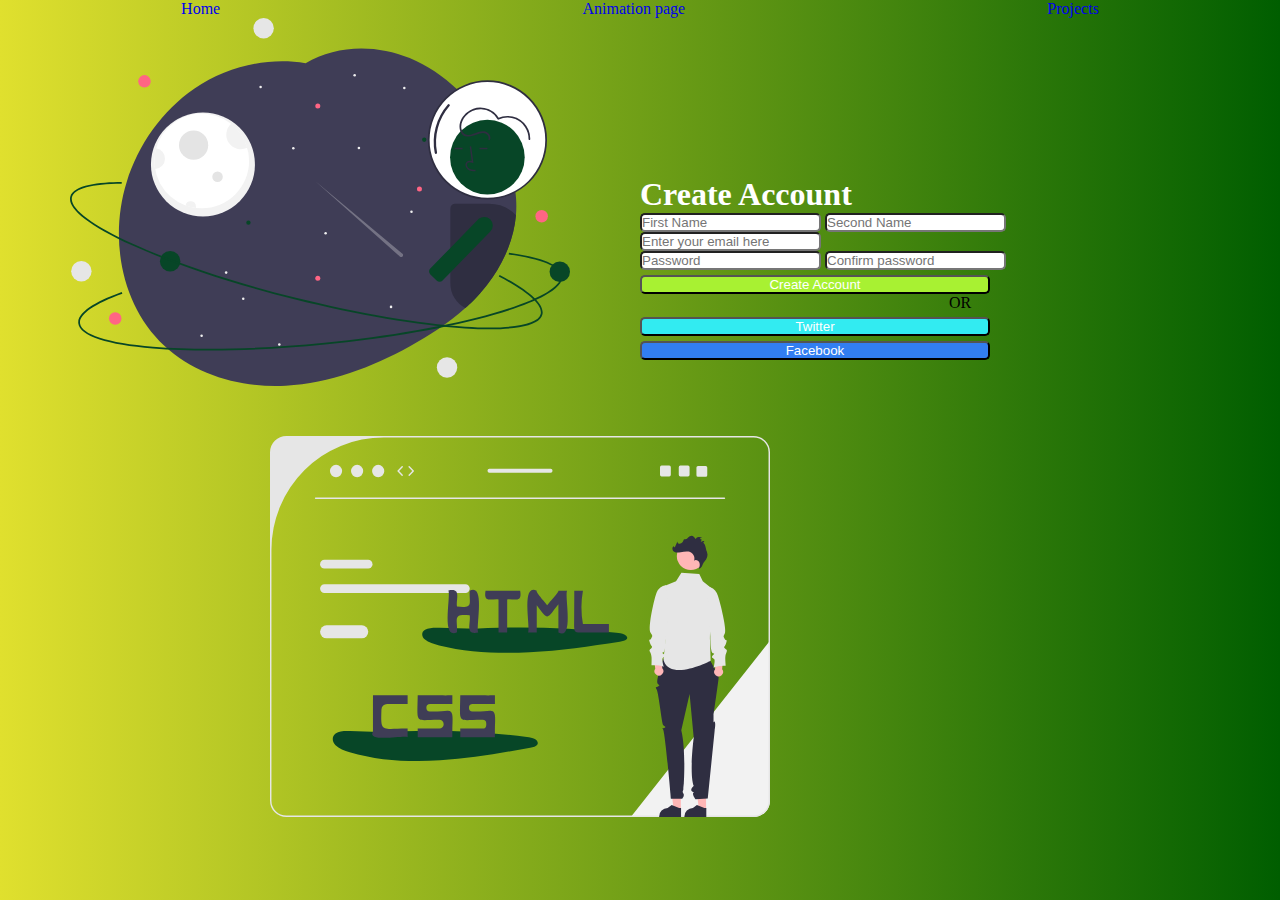
<file: 02trial/index.html>
<!DOCTYPE html>
<html lang="en">

<head>
    <meta charset="UTF-8">
    <meta http-equiv="X-UA-Compatible" content="IE=edge">
    <meta name="viewport" content="width=device-width, initial-scale=1.0">
    <title>Practice</title>
    <link rel="stylesheet" href="css/style.css">
</head>

<body>
    <nav class="nav-links">
        <a class="nav nav-item" href="#">Home</a>
        <a class="nav nav-item" href="#">Animation page</a>
        <a class="nav nav-item" href="#">Projects</a>

    </nav>
    <main>
        <div class="row">
            <section class="flex">
                <img src="images/stars.svg" alt="stars" class="img-one">
                <img src="images/website.svg" alt="site" class="img-two">

            </section>

            <section class="flex form-section">
                <div class="col">
                    <form class="form" method="post">
                        <h1>Create Account</h1>
                        <div>
                            <input type="text" placeholder="First Name" class="input">
                            <input type="text" placeholder="Second Name" class="input">
                        </div>
                        <div>
                            <input type="email" placeholder="Enter your email here" class="input">
                        </div>
                        <div>
                            <input type="password" placeholder="Password" class="input">
                            <input type="text" placeholder="Confirm password" class="input">
                        </div>
                        <button class="btn btn-submit">Create Account</button>
                    </form>
                    <div class="divider">OR</div>
                    <button class="btn btn-Twitter">Twitter</button>
                    <button class="btn btn-Facebook">Facebook</button>
                </div>
            </section>

        </div>
    </main>
</body>

</html>
</file>
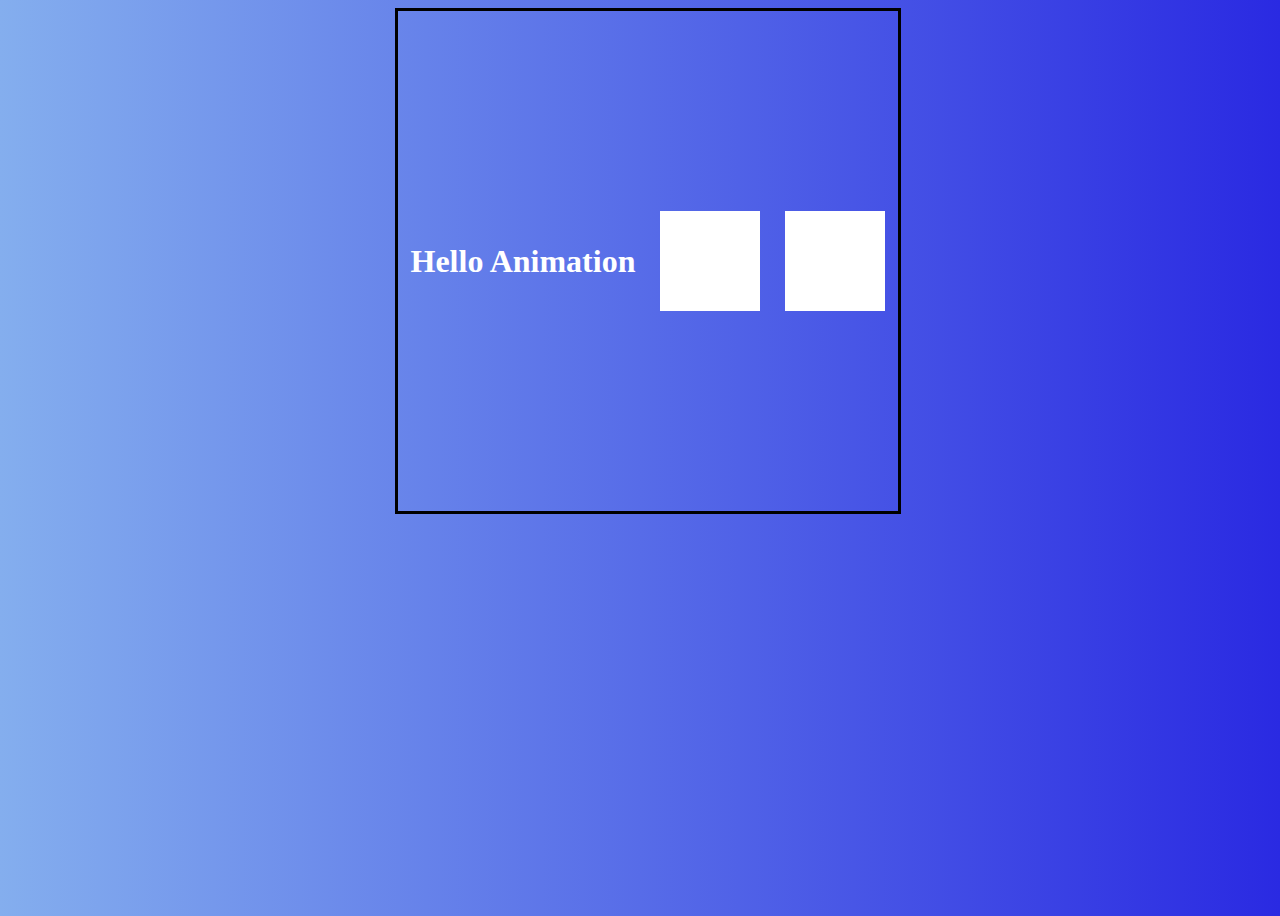
<file: 08animation/index.html>
<!DOCTYPE html>
<html lang="en">

<head>
    <meta charset="UTF-8">
    <meta http-equiv="X-UA-Compatible" content="IE=edge">
    <meta name="viewport" content="width=device-width, initial-scale=1.0">
    <title>Animation</title>
    <link rel="stylesheet" href="https://cdnjs.cloudflare.com/ajax/libs/animate.css/4.1.1/animate.min.css" />
    <link rel="stylesheet" href="styles.css">
</head>

<body>
    <div class="container">
        <div class="wrapper">
            <h1 class="animate__animated animate__bounce">Hello Animation</h1>
            <div class="left"></div>
            <div class="right"></div>
        </div>
    </div>
</body>

</html>
</file>
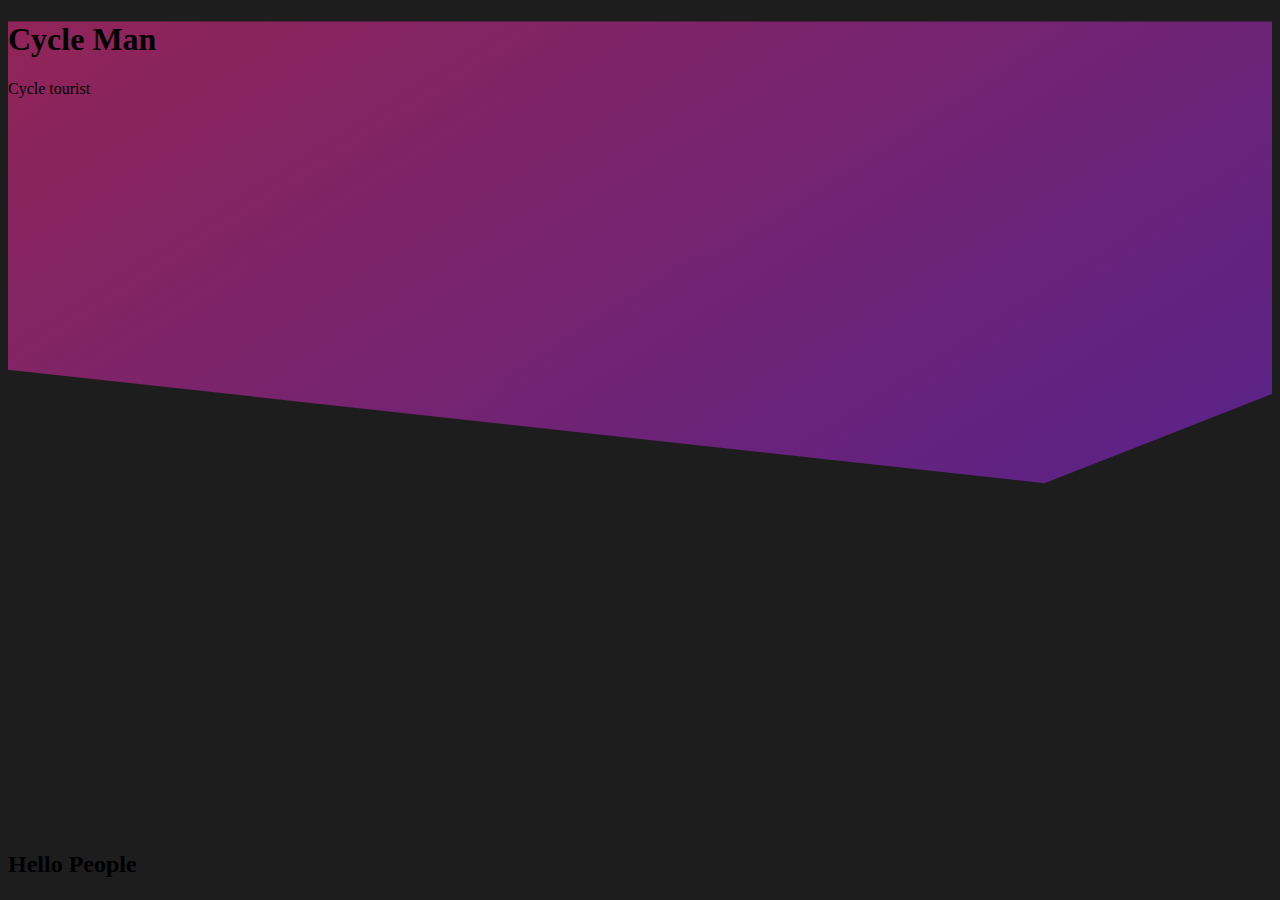
<file: 09razorpaystyle/index.html>
<!DOCTYPE html>
<html lang="en">

<head>
    <meta charset="UTF-8">
    <meta http-equiv="X-UA-Compatible" content="IE=edge">
    <meta name="viewport" content="width=device-width, initial-scale=1.0">
    <title>Razopay</title>
    <link rel="stylesheet" href="styles.css">
</head>

<body>
    <header>
        <h1>Cycle Man</h1>
        <p>Cycle tourist</p>
    </header>
    <h2>Hello People</h2>

</body>

</html>
</file>
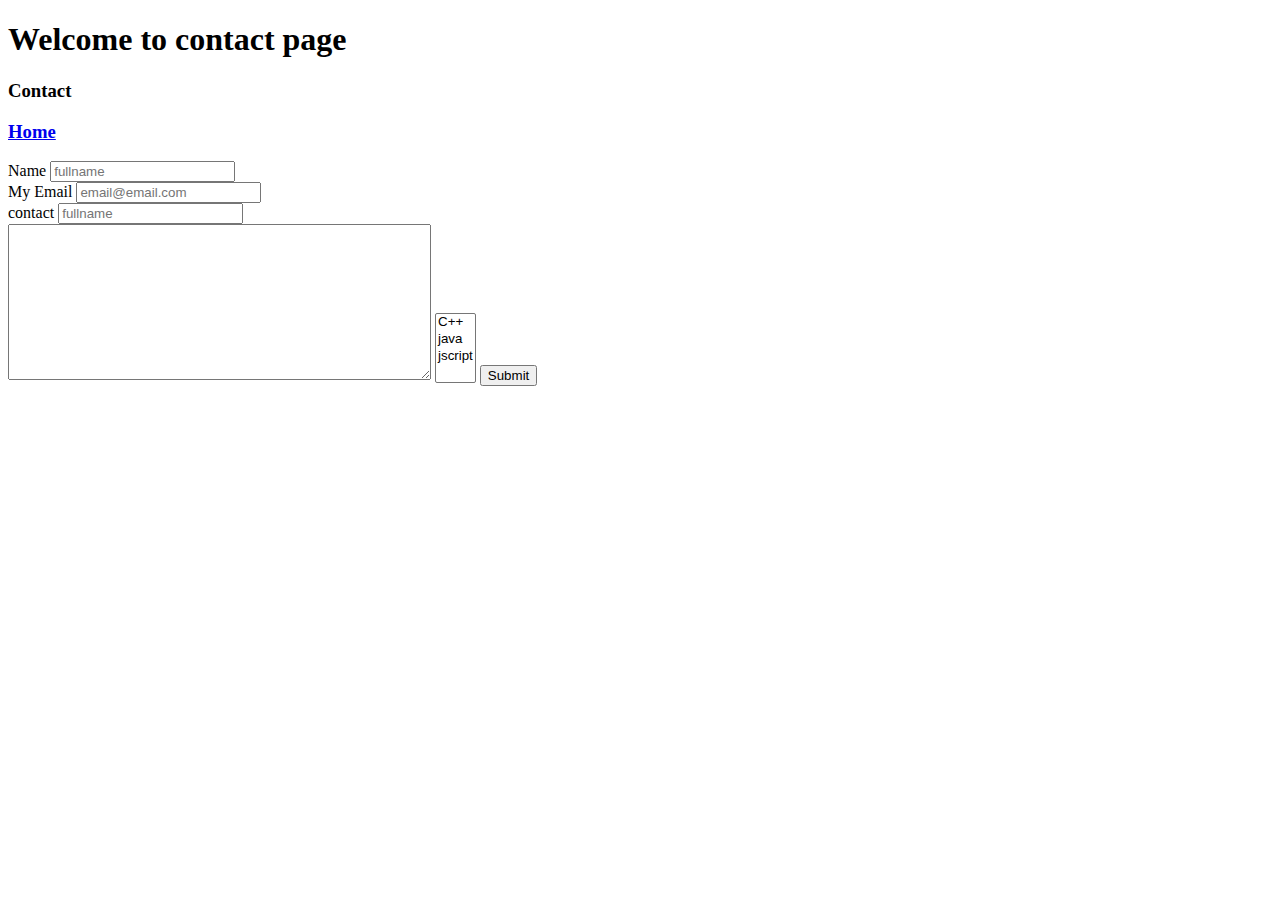
<file: 03html/contact/contact.html>
<!DOCTYPE html>
<html lang="en">

<head>
    <meta charset="UTF-8">
    <meta http-equiv="X-UA-Compatible" content="IE=edge">
    <meta name="viewport" content="width=device-width, initial-scale=1.0">
    <title>Document</title>
</head>

<body>
    <h1>Welcome to contact page</h1>
    <h3>Contact</h3>
    <h3> <a href="../index.html">Home</a></h3>
    <div id="contact-form">
        <form action="" method="post">
            <label for="fullname">Name</label>
            <input type="text" name="fullname" placeholder="fullname"><br>
            <label for="Email">My Email</label>
            <input type="email" name="email" placeholder="email@email.com"><br>
            <label for="contact">contact</label>
            <input type="number" name="fullname" placeholder="fullname"><br>
            <textarea name="details" id="" cols="50" rows="10"></textarea>

            <select name="language" id="" multiple>
                <option value="CPP">C++</option>
                <option value="Java">java</option>
                <option value="js">jscript</option>
            </select>


            <button type="submit">Submit</button>

        </form>
    </div>
</body>

</html>
</file>
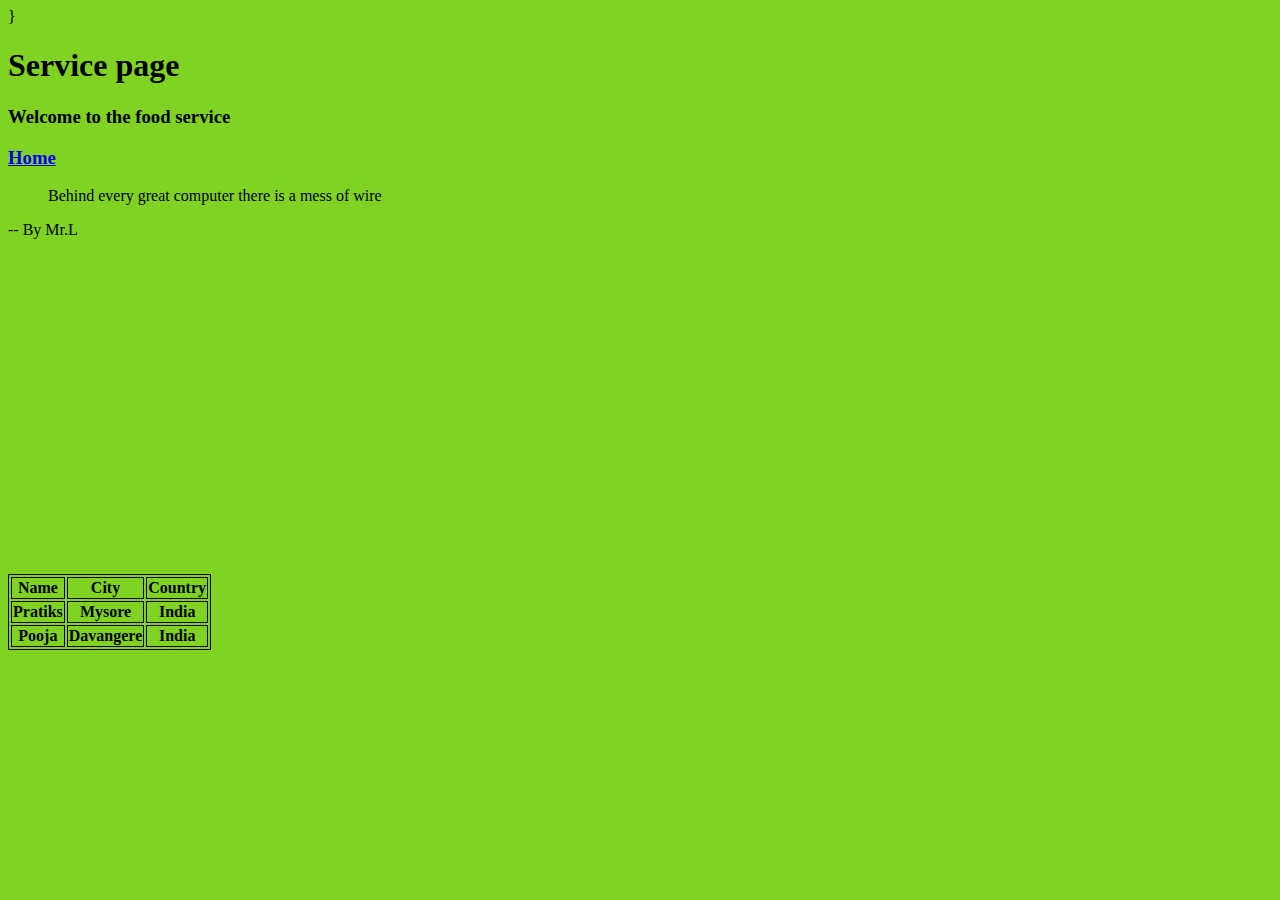
<file: 03html/service/service.html>
<!DOCTYPE html>
<html lang="en">

<head>
    <meta charset="UTF-8">
    <meta http-equiv="X-UA-Compatible" content="IE=edge">
    <meta name="viewport" content="width=device-width, initial-scale=1.0">
    <title>Document</title>
    <style>
        html {
            background-color: rgb(129, 211, 35);
        }

        table,
        th,
        td {
            border: 1px solid black;
        }
    </style>}
</head>

<body>
    <h1>Service page</h1>
    <h3>Welcome to the food service</h3>
    <h3> <a href="../index.html">Home</a></h3>

    <div class="quote">
        <blockquote>Behind every great computer there is a mess of wire</blockquote>
        <p>-- By Mr.L</p>

    </div>
    <div class="youtube">
        <iframe width="560" height="315" src="https://www.youtube.com/embed/GbdlhAF_5aw" title="YouTube video player"
            frameborder="0"
            allow="accelerometer; autoplay; clipboard-write; encrypted-media; gyroscope; picture-in-picture"
            allowfullscreen></iframe></iframe>

    </div>
</body>
<div class="pricing">
    <table>
        <tr>
            <th>Name</th>
            <th>City</th>
            <th>Country</th>
        </tr>
        <tr>
            <th>Pratiks</th>
            <th>Mysore</th>
            <th>India</th>
        </tr>
        <tr>
            <th>Pooja</th>
            <th>Davangere</th>
            <th>India</th>
        </tr>
    </table>

</div>

</html>
</file>
<file: 02trial/css/style.css>
* {
  margin: 0;
  padding: 0;
}

body {
  background: linear-gradient(90deg, rgb(224, 224, 46), rgb(0, 94, 0));
  color: #fff;
  height: 100vh;
  width: 100vw;
}

.nav-links {
  /* height: 200px;
  width: 200px; */
  display: flex;
  flex: 1;
  flex-direction: row;
  justify-content: space-around;
  align-items: flex-end;
}
.nav-item {
  text-decoration: none;
}

.img-one {
  height: 450px;
  width: 500px;
}

.img-two {
  height: 500px;
  width: 500px;
  margin-left: 400px;
  margin-top: 50px;
}

.row {
  display: flex;
  flex-direction: row;
  align-items: cover;
}

.flex {
  flex: 1;
  height: 100px;
  width: 100px;
  display: flex;
  flex-direction: column;
  justify-content: cover;
  align-items: center;
}

.form-section {
  height: 500px;
  width: 500px;
  margin: auto;
  padding: auto;
  display: flex;
  flex: 1;
  flex-direction: column;
  justify-content: space-around;
  align-items: center;
}

.input {
  border-radius: 5px;
}

.btn-submit {
  width: 350px;
  background-color: rgb(168, 241, 50);
  margin-top: 5px;
  color: white;
  border-radius: 5px;
}

.btn-Twitter {
  width: 350px;
  background-color: rgb(50, 235, 241);
  margin-top: 5px;
  color: white;
  border-radius: 5px;
}
.btn-Facebook {
  width: 350px;
  background-color: rgb(50, 126, 241);
  margin-top: 5px;
  color: white;
  border-radius: 5px;
}
.divider {
  text-align: center;
  color: black;
  font-weight: 400;
}

button:hover {
  background-color: #1d1d1d;
}

@media screen and (max-width: 500px) {
  body {
    background-color: orange;
  }
  imag-two {
    display: none;
  }
}
</file>
<file: 08animation/styles.css>
body {
  background: linear-gradient(
    90deg,
    rgb(132, 174, 238) 0%,
    rgb(42, 42, 226) 100%
  );
  color: white;
}

.container {
  height: 100vh;
  width: 100vw;
}

.wrapper {
  margin: 0 auto;
  width: 500px;
  height: 500px;
  display: flex;
  justify-content: space-around;
  align-items: center;
  border: 3px solid black;
}

.left,
.right {
  width: 100px;
  height: 100px;
  background-color: white;

  animation: pump 1.5s linear infinite;
}

@keyframes pump {
  0%,
  100% {
    transform: scale(0);
  }
  75% {
    transform: rotate(90deg);
  }
  50% {
    transform: scale(1);
  }
}
</file>
<file: 09razorpaystyle/styles.css>
body {
  background-color: #1d1d1d;
}

header {
  height: 90vh;
  background-image: linear-gradient(
      to right bottom,
      rgba(236, 42, 133, 0.562),
      rgba(96, 36, 216, 0.651)
    ),
    url(https://images.pexels.com/photos/1843752/pexels-photo-1843752.jpeg?auto=compress&cs=tinysrgb&w=600);
  /* background-color: #02042c; */
  background-size: cover;
  background-position: top;
  clip-path: polygon(100% 0, 100% 46%, 82% 57%, 0 43%, 0 0);
}
</file>
